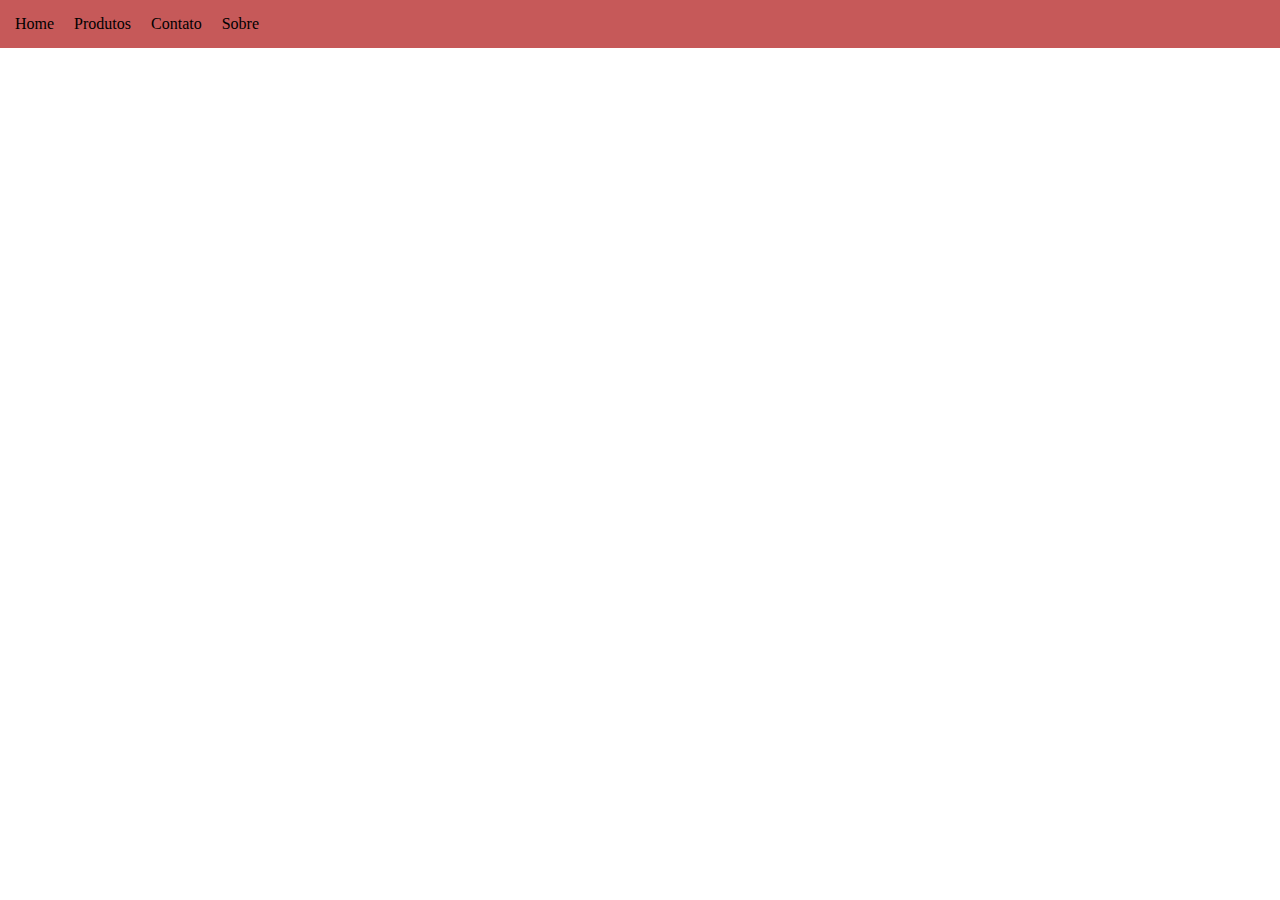
<file: apresentação de dados/index.html>
<!DOCTYPE html>
<html lang="pt-BR">
<head>
    <meta charset="UTF-8">
    <meta http-equiv="X-UA-Compatible" content="IE=edge">
    <meta name="viewport" content="width=device-width, initial-scale=1.0">
    <link rel="stylesheet" href="style.css">
    <title>Listas</title>
</head>
<body>
    <ol>
        <li>Home</li>
        <li>Produtos</li>
        <li>Contato</li>
        <li>Sobre</li>
    </ol>

</body>
</html>
</file>
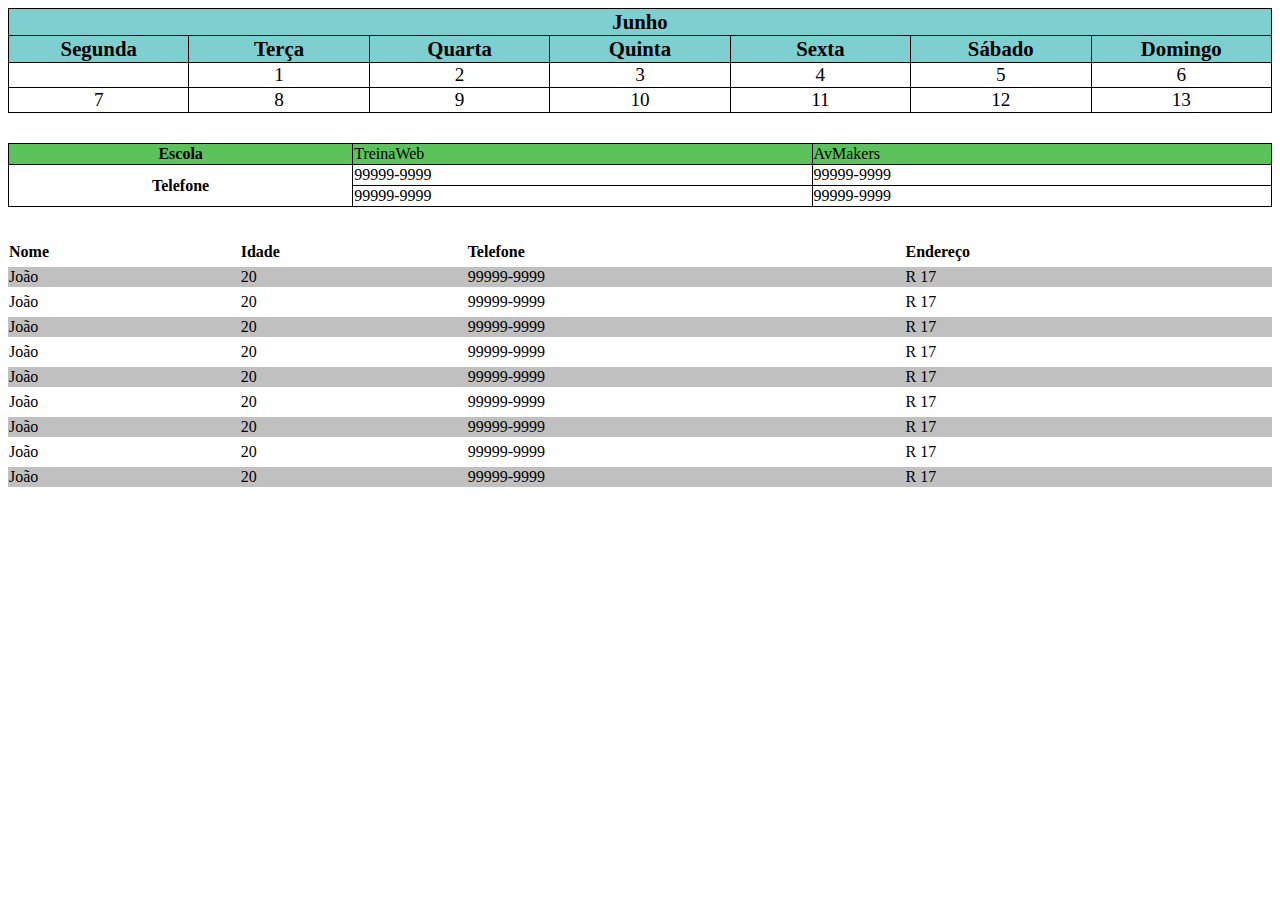
<file: apresentação de dados/tabelas/index.html>
<!DOCTYPE html>
<html lang="pt-BR">
<head>
    <meta charset="UTF-8">
    <meta http-equiv="X-UA-Compatible" content="IE=edge">
    <meta name="viewport" content="width=device-width, initial-scale=1.0">
    <link rel="stylesheet" href="style.css">
    <title>Tabelas</title>
</head>
<body>
    <table class="tabela-1">
        <thead>
            <tr>
                <th colspan="7">Junho</th>
            </tr>
            <tr>
                <th>Segunda</th>
                <th>Terça</th>
                <th>Quarta</th>
                <th>Quinta</th>
                <th>Sexta</th>
                <th>Sábado</th>
                <th>Domingo</th>
            </tr>
        </thead>
        <tbody>
            <tr>
                <td></td>
                <td>1</td>
                <td>2</td>
                <td>3</td>
                <td>4</td>
                <td>5</td>
                <td>6</td>
            </tr>
            <tr>
                <td>7</td>
                <td>8</td>
                <td>9</td>
                <td>10</td>
                <td>11</td>
                <td>12</td>
                <td>13</td>
            </tr>
        </tbody>
    </table>

    <table class="tabela-2">
        <tr>
            <th>Escola</th>
            <td>TreinaWeb</td>
            <td>AvMakers</td>
        </tr>
        <tr>
            <th rowspan="2">Telefone</th>
            <td>99999-9999</td>
            <td>99999-9999</td>
        </tr>
        <tr>
            <td>99999-9999</td>
            <td>99999-9999</td>
        </tr>
    </table>

    <table class="tabela-3">
       
            <tr>
                <th>Nome</th>
                <th>Idade</th>
                <th>Telefone</th>
                <th>Endereço</th>
            </tr>
        
            <tr>
                <td>João</td>
                <td>20</td>
                <td>99999-9999</td>
                <td>R 17</td>
            </tr>
            <tr>
                <td>João</td>
                <td>20</td>
                <td>99999-9999</td>
                <td>R 17</td>
            </tr>
            <tr>
                <td>João</td>
                <td>20</td>
                <td>99999-9999</td>
                <td>R 17</td>
            </tr>
            <tr>
                <td>João</td>
                <td>20</td>
                <td>99999-9999</td>
                <td>R 17</td>
            </tr>
            <tr>
                <td>João</td>
                <td>20</td>
                <td>99999-9999</td>
                <td>R 17</td>
            </tr>
            <tr>
                <td>João</td>
                <td>20</td>
                <td>99999-9999</td>
                <td>R 17</td>
            </tr>
            <tr>
                <td>João</td>
                <td>20</td>
                <td>99999-9999</td>
                <td>R 17</td>
            </tr>
            <tr>
                <td>João</td>
                <td>20</td>
                <td>99999-9999</td>
                <td>R 17</td>
            </tr>
            <tr>
                <td>João</td>
                <td>20</td>
                <td>99999-9999</td>
                <td>R 17</td>
            </tr>
        
    </table>

</body>
</html>




<!-- 
    tr = table row - linha da tabela
    td = table data cell - dados da celula da tabela
    th = table head - cabeçalho da tabela
    thead = table head - cabeçalho da tabela
    tbody = table body - corpo da tabela
    tfoot = table foot - rodapé da tabela
 -->
</file>
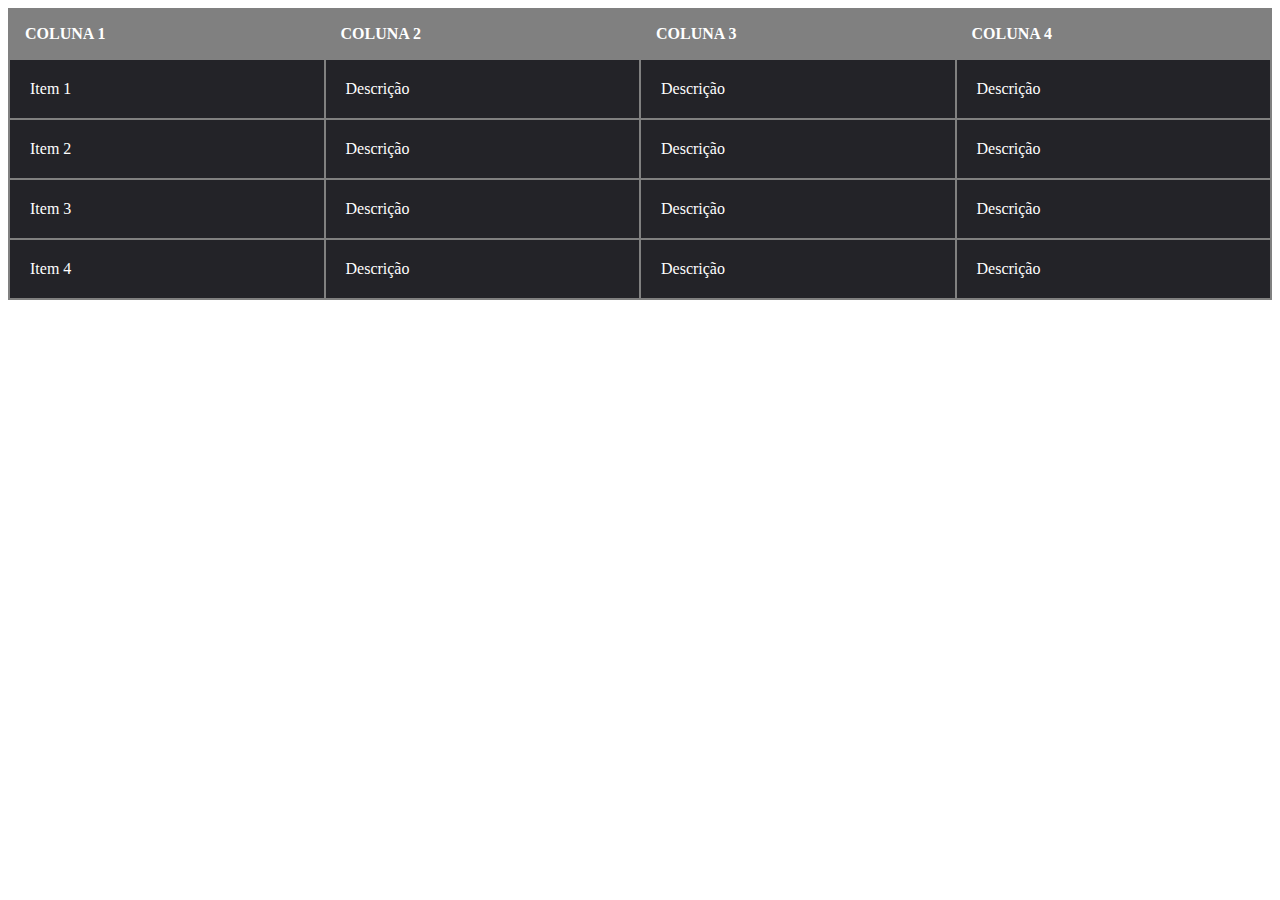
<file: apresentação de dados/ex/01/index.html>
<!DOCTYPE html>
<html lang="pt-BR">
<head>
    <meta charset="UTF-8">
    <meta http-equiv="X-UA-Compatible" content="IE=edge">
    <meta name="viewport" content="width=device-width, initial-scale=1.0">
    <link rel="stylesheet" href="style.css">
    <title>Execício 01</title>
</head>
<body>
    <table>
        <thead>
            <tr>
                <th>Coluna 1</th>
                <th>Coluna 2</th>
                <th>Coluna 3</th>
                <th>Coluna 4</th>
            </tr>
        </thead>
        <tbody>
            <tr>
                <td>Item 1</td>
                <td>Descrição</td>
                <td>Descrição</td>
                <td>Descrição</td>
            </tr>
            <tr>
                <td>Item 2</td>
                <td>Descrição</td>
                <td>Descrição</td>
                <td>Descrição</td>
            </tr>
            <tr>
                <td>Item 3</td>
                <td>Descrição</td>
                <td>Descrição</td>
                <td>Descrição</td>
            </tr>
            <tr>
                <td>Item 4</td>
                <td>Descrição</td>
                <td>Descrição</td>
                <td>Descrição</td>
            </tr>
        </tbody>
    </table>
</body>
</html>
</file>
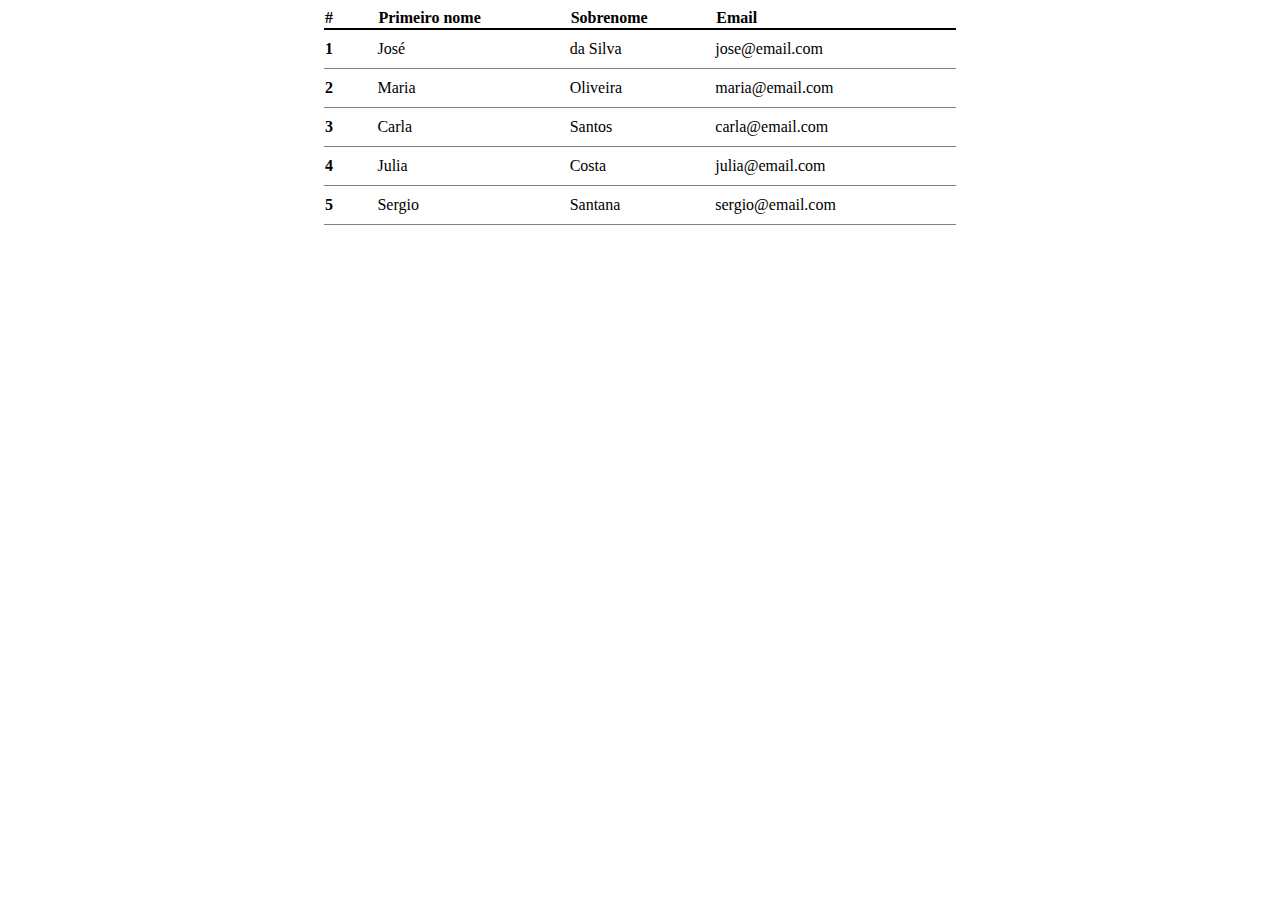
<file: apresentação de dados/ex/02/index.html>
<!DOCTYPE html>
<html lang="pt-BR">
<head>
    <meta charset="UTF-8">
    <meta http-equiv="X-UA-Compatible" content="IE=edge">
    <meta name="viewport" content="width=device-width, initial-scale=1.0">
    <link rel="stylesheet" href="style.css">
    <title>Exercício 02</title>
</head>
<body>
    <table>
        <thead>
            <tr>
                <th>#</th>
                <th>Primeiro nome</th>
                <th>Sobrenome</th>
                <th>Email</th>
            </tr>
        </thead>
        <tbody>
            <tr>
                <th>1</th>
                <td>José</td>
                <td>da Silva</td>
                <td>jose@email.com</td>
            </tr>
            <tr>
                <th>2</th>
                <td>Maria</td>
                <td>Oliveira</td>
                <td>maria@email.com</td>
            </tr>
            <tr>
                <th>3</th>
                <td>Carla</td>
                <td>Santos</td>
                <td>carla@email.com</td>
            </tr>
            <tr>
                <th>4</th>
                <td>Julia</td>
                <td>Costa</td>
                <td>julia@email.com</td>
            </tr>
            <tr>
                <th>5</th>
                <td>Sergio</td>
                <td>Santana</td>
                <td>sergio@email.com</td>
            </tr>
        </tbody>
    </table>
</body>
</html>
</file>
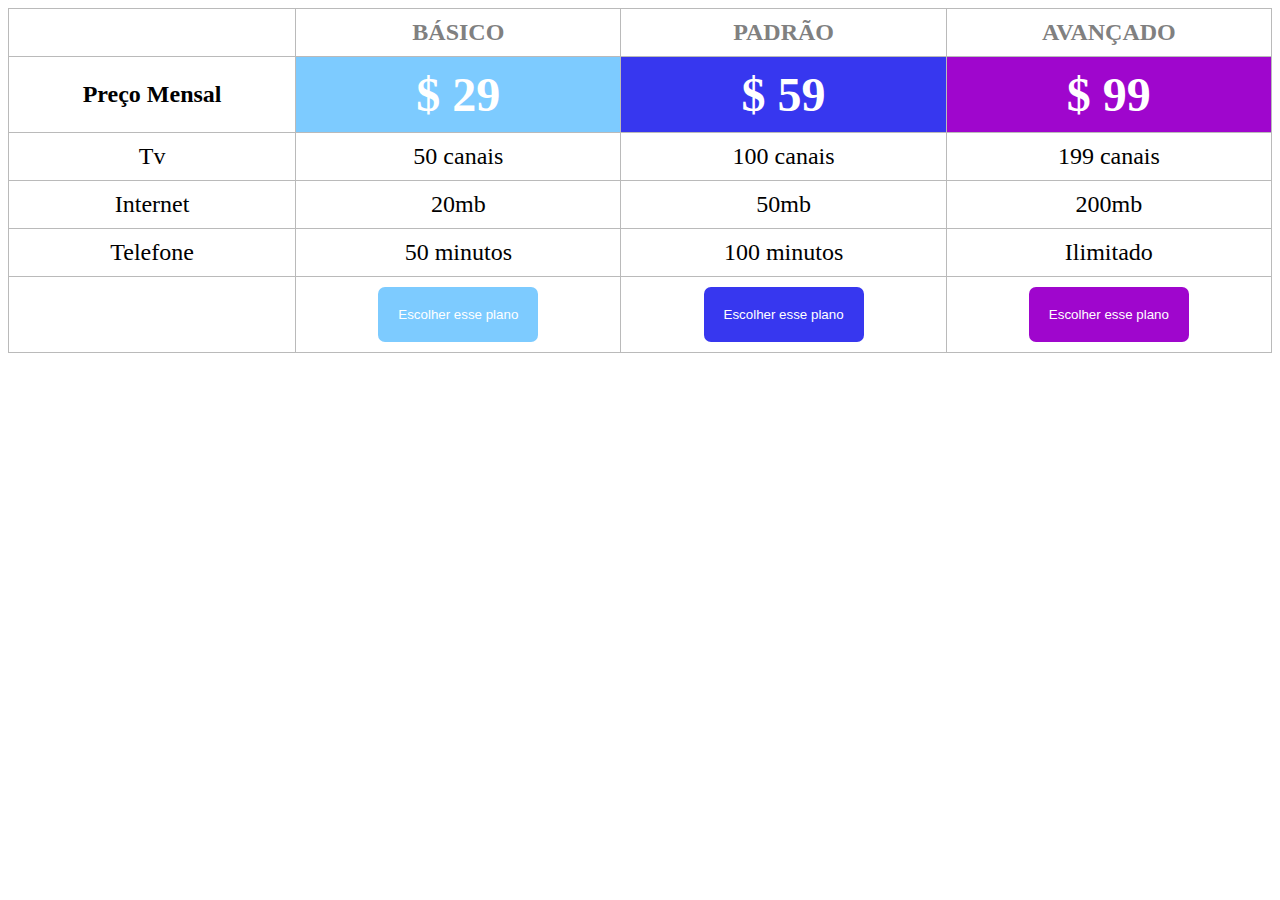
<file: apresentação de dados/ex/03/index.html>
<!DOCTYPE html>
<html lang="pt-BR">
<head>
    <meta charset="UTF-8">
    <meta http-equiv="X-UA-Compatible" content="IE=edge">
    <meta name="viewport" content="width=device-width, initial-scale=1.0">
    <link rel="stylesheet" href="style.css">
    <title>Exercício 03</title>
</head>
<body>
    <table>
        <thead>
            <tr>
                <th></th>
                <th>BÁSICO</th>
                <th>PADRÃO</th>
                <th>AVANÇADO</th>
            </tr>
            <tr>
                <th>Preço Mensal</th>
                <th class="price basico">$ 29</th>
                <th class="price padrao">$ 59</th>
                <th class="price avancado">$ 99</th>
            </tr>
        </thead>
        <tbody>
            <tr>
                <td>Tv</td>
                <td>50 canais</td>
                <td>100 canais</td>
                <td>199 canais</td>
            </tr>
            <tr>
                <td>Internet</td>
                <td>20mb</td>
                <td>50mb</td>
                <td>200mb</td>
            </tr>
            <tr>
                <td>Telefone</td>
                <td>50 minutos</td>
                <td>100 minutos</td>
                <td>Ilimitado</td>
            </tr>
            <tr>
                <td></td>
                <td><button class="basico">Escolher esse plano</button></td>
                <td><button class="padrao">Escolher esse plano</button></td>
                <td><button class="avancado">Escolher esse plano</button></td>
            </tr>
        </tbody>
    </table>
</body>
</html>
</file>
<file: apresentação de dados/style.css>
body {
    margin: 0;
    padding: 0;
}

ol {
    background-color: rgb(198, 89, 89);
    list-style: none;
    margin: 0;
    padding: 15px;
    display: flex;
    gap: 20px;
}
</file>
<file: apresentação de dados/tabelas/style.css>
table {
    width: 100%;
    margin-bottom: 30px;
}

.tabela-1, .tabela-1 th, .tabela-1 td,.tabela-2, .tabela-2 th, .tabela-2 td {
    border: solid 1px black;
    border-collapse: collapse;
}

.tabela-1 th {
    background-color: rgb(126, 207, 207);
    font-size: 1.3rem;
    width: calc(100%/7);
}

.tabela-1 td {
    text-align: center;
    font-size: 1.2rem;
}

.tabela-1 td:hover {
    background-color: rgb(189, 153, 147);
    cursor: pointer;
}

.tabela-1 th:hover {
    background-color: rgb(64, 83, 83);
    cursor: pointer;
}

.tabela-2 tr:first-child {
    background-color: rgb(90, 195, 90);
}

.tabela-3 {
    text-align: left;
    border-spacing: 0 5px;
}

.tabela-3 tr:nth-child(even) {
    background-color: rgb(192, 192, 192);
}
</file>
<file: apresentação de dados/ex/01/style.css>
table {
    width: 100%;
    text-align: left;
    background-color: gray;
}

th {
    color: #fff;
    padding: 15px;
    text-transform: uppercase;
}

tbody {
    background-color: #232328;
    color: #fff;
}

td {
    padding: 20px;
}
</file>
<file: apresentação de dados/ex/02/style.css>
table {
    text-align: left;
    border-collapse: collapse;
    width: 50%;
    margin: 0 auto;
}

thead {
    border-bottom: solid 2px black;
}

tbody tr {
    border-bottom: solid 1px gray;
}

tbody th {
    padding-right: 20px;
}

tbody td {
    padding: 10px 10px 10px 0;
}

tbody tr:hover {
    background-color: #c5c5c5;
}
</file>
<file: apresentação de dados/ex/03/style.css>
table {
    width: 100%;
}

table, td, th {
    text-align: center;
    border: solid 1px #bababa;
    border-collapse: collapse;
}

td, th {
    padding: 10px;
    font-size: 1.5rem;
}

thead tr:first-child {
    color: grey;
}

.price {
    font-size: 3rem;
    color: #fff;
}

.basico {
    background-color: #7dcbff;
}

.padrao {
    background-color: #3737ef;
}

.avancado {
    background-color: #9f06cd;
}

button {
    padding: 20px;
    border: none;
    border-radius: 7px;
    cursor: pointer;
    color: #fff;
}

button:hover {
    opacity: .8;
}
</file>
